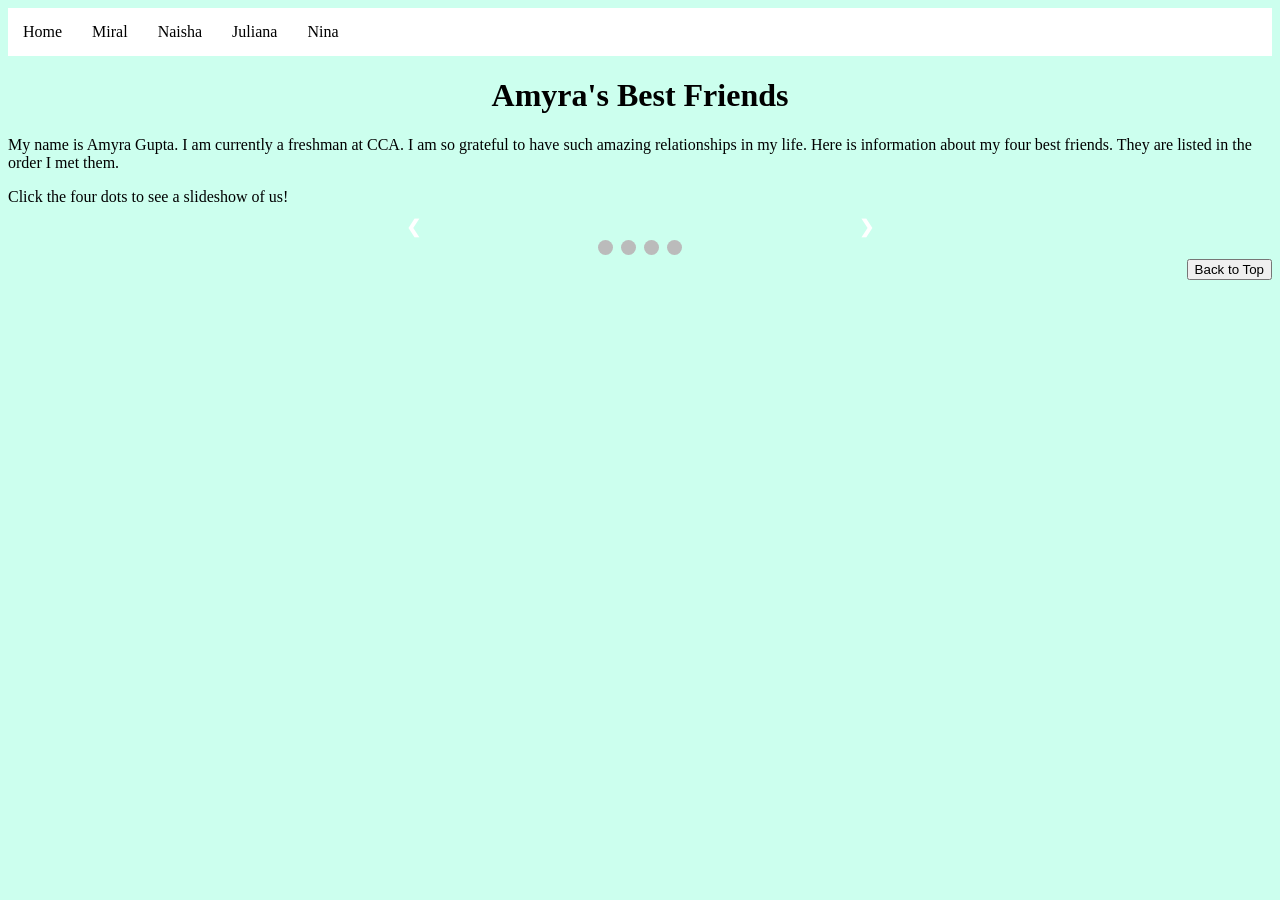
<file: index.html>
<!DOCTYPE html>
<html>
<head>
  <link rel="stylesheet" href="style.css">
  <script src = "interaction.js"></script>
  <title>Homepage</title>

  <style>

    body{
      background-color: hsl(160, 100%, 90%);
    }
  </style>
</head>

<body>
<nav class = "navbar">
  <ul>
    <li><a href="index.html">Home</a></li>
    <li><a href="miral.html">Miral</a></li>
    <li><a href="naisha.html">Naisha</a></li>
    <li><a href="juliana.html">Juliana</a></li>
    <li><a href="nina.html">Nina</a></li>

  </ul>
</nav>

<h1>Amyra's Best Friends</h1>
<p>My name is Amyra Gupta. I am currently a freshman at CCA. I am so grateful to have such amazing relationships in my life. Here is information about my four best friends. They are listed in the order I met them. </p>
<p>Click the four dots to see a slideshow of us!</p>

<!-- Slideshow container -->
<div class="slideshow-container">

  <!-- Full-width images with number and caption text -->
  <div class="mySlides fade">
    <div class="numbertext">1 / 4</div>
    <img src="image/miralfun.PNG" style="width:500px">
    <div class="text">Miral and I at Universal Studios in Florida</div>
  </div>

  <div class="mySlides fade">
    <div class="numbertext">2 / 4</div>
    <img src="image/naishafun.PNG" style="width:500px">
    <div class="text">Naisha and I in New York</div>
  </div>

  <div class="mySlides fade">
    <div class="numbertext">3 / 4</div>
    <img src="image/julianafun.PNG" style="width:500px">
    <div class="text">Juliana and I at the beach</div>
  </div>

<div class="mySlides fade">
    <div class="numbertext">4 / 4</div>
    <img src="image/ninafun.PNG" style="width:500px">
    <div class="text">Nina as Cindy Loo Who</div>
  </div>

  <!-- Next and previous buttons -->
  <a class="prev" onclick="plusSlides(-1)">&#10094;</a>
  <a class="next" onclick="plusSlides(1)">&#10095;</a>
</div>
<br>

<!-- The dots/circles -->
<div style="text-align:center">
  <span class="dot" onclick="currentSlide(1)"></span>
  <span class="dot" onclick="currentSlide(2)"></span>
  <span class="dot" onclick="currentSlide(3)"></span>
  <span class="dot" onclick="currentSlide(4)"></span>
</div>

<button style="float: right;" onclick="topFunction()" id="myBtn" title="Go to top">Back to Top</button>


</body>
</html>
</file>
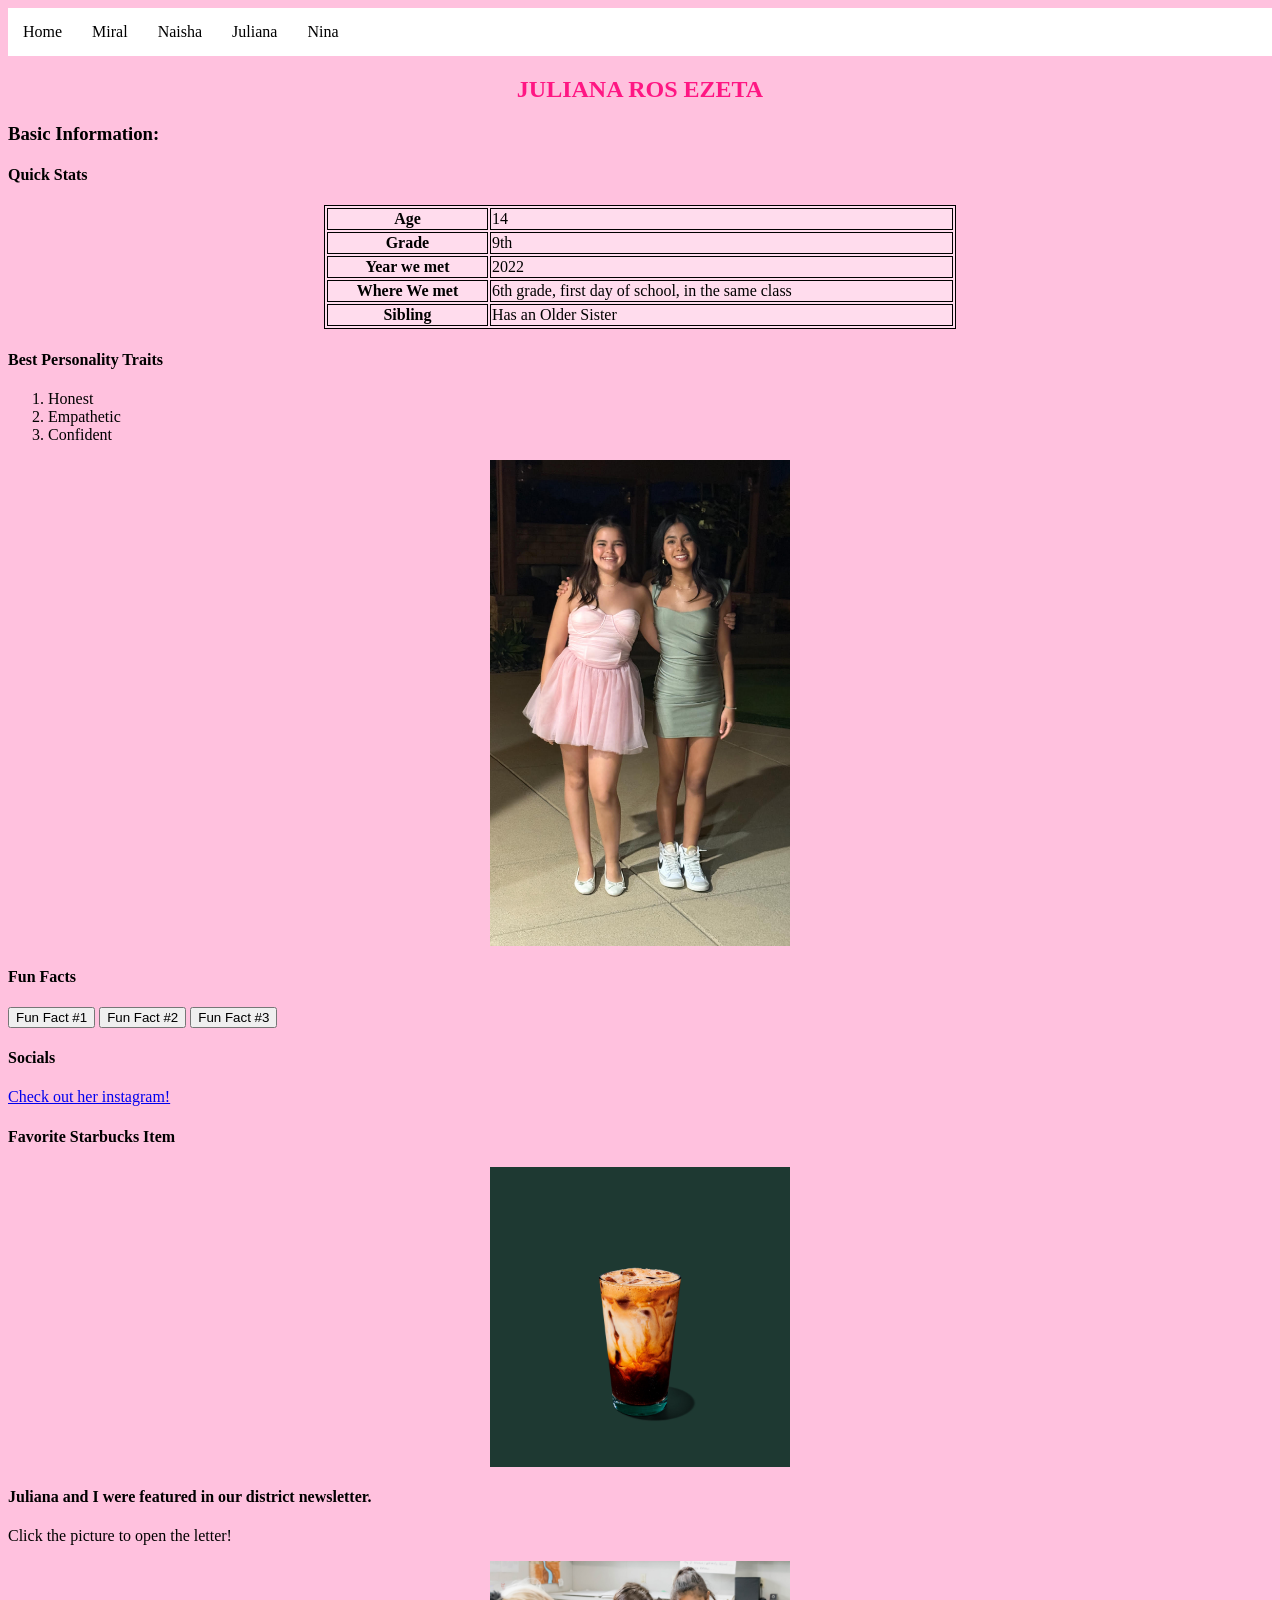
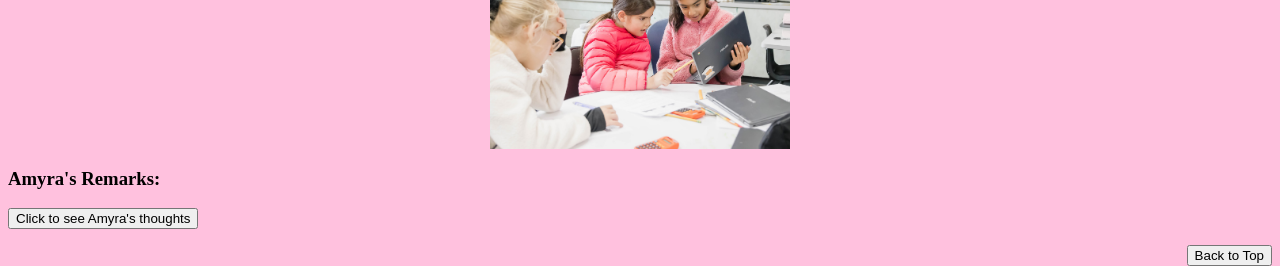
<file: juliana.html>
<!DOCTYPE html>
<html>
<body>


<head>

<style>
table, th, td {
  border: 1px solid black;
  background-color: #ffdced;

}
body{
      background-color: #ffc1de; 
    }
</style>

  <link rel="stylesheet" href="style.css">
  <script src = "interaction.js" defer></script>
  <title>Juliana Page</title>

</head>

<body>
<nav class = "navbar">
  <ul>
 <li><a href="index.html">Home</a></li>
    <li><a href="miral.html">Miral</a></li>
    <li><a href="naisha.html">Naisha</a></li>
    <li><a href="juliana.html">Juliana</a></li>
    <li><a href="nina.html">Nina</a></li>

  </ul>

<h2 style="color: #ff1683;">JULIANA ROS EZETA</h2>

</nav>



<h3>Basic Information:</h3>
<h4>Quick Stats</h4>

<table style="width:50%">
  <tr>
    <th>Age</th>
    <td>14</td> 
    
  </tr>
  <tr>
    <th>Grade</th>
    <td>9th</td>
    
  </tr>
  <tr>
    <th>Year we met</th>
    <td>2022</td>
   </tr>
  <tr>
    <th>Where We met</th>
    <td>6th grade, first day of school, in the same class</td>
  </tr>

  </tr>
  <tr>
    <th>Sibling</th>
    <td>Has an Older Sister</td>
  </tr>
</table>

<h4>Best Personality Traits</h4>

<ol>
  <li>Honest</li>
  <li>Empathetic</li>
  <li>Confident</li>
</ol> 

<img src="/image/juliana.jpg" alt="Picture of Juliana" style="width:300px;">

<h4>Fun Facts</h4>
<input type="button" onclick="alert('Juliana&rsquo;s favorite animal is a pig')"
value="Fun Fact #1">

<input type="button" onclick="alert('Juliana lives in my aunt&rsquo;s old house')"
value="Fun Fact #2">

<input type="button" onclick="alert('Juliana has a pet tortoise')"
value="Fun Fact #3">

<h4>Socials</h4>
<a href="https://www.instagram.com/juliana.ros.ezeta?igsh=NTc4MTIwNjQ2YQ==">Check out her instagram!</a>

<h4>Favorite Starbucks Item</h4>
<img src="/image/IcedBrownSugarOatmilkShakenEspresso.jpg" alt="Iced Brown Sugar Oatmilk Shaken Espresso" style="width:300px">

<h4>Juliana and I were featured in our district newsletter.</h4>
<p>Click the picture to open the letter!</p>
<a href="https://www.dmusd.org/documents/Our-District/Our-Superintendent/Superintendents-Messages/Newsletter-Spring-2023.pdf"><img src="image/newsletter.png" style="width:300px;"></a>

<h3>Amyra's Remarks:</h3>
<button type="amyrabutton" onclick="typeWriter()">Click to see Amyra's thoughts</button>
<p id="ducky"></p>

<button style="float: right;" onclick="topFunction()" id="myBtn" title="Go to top"> Back to Top</button>

</body>
</html>
</file>
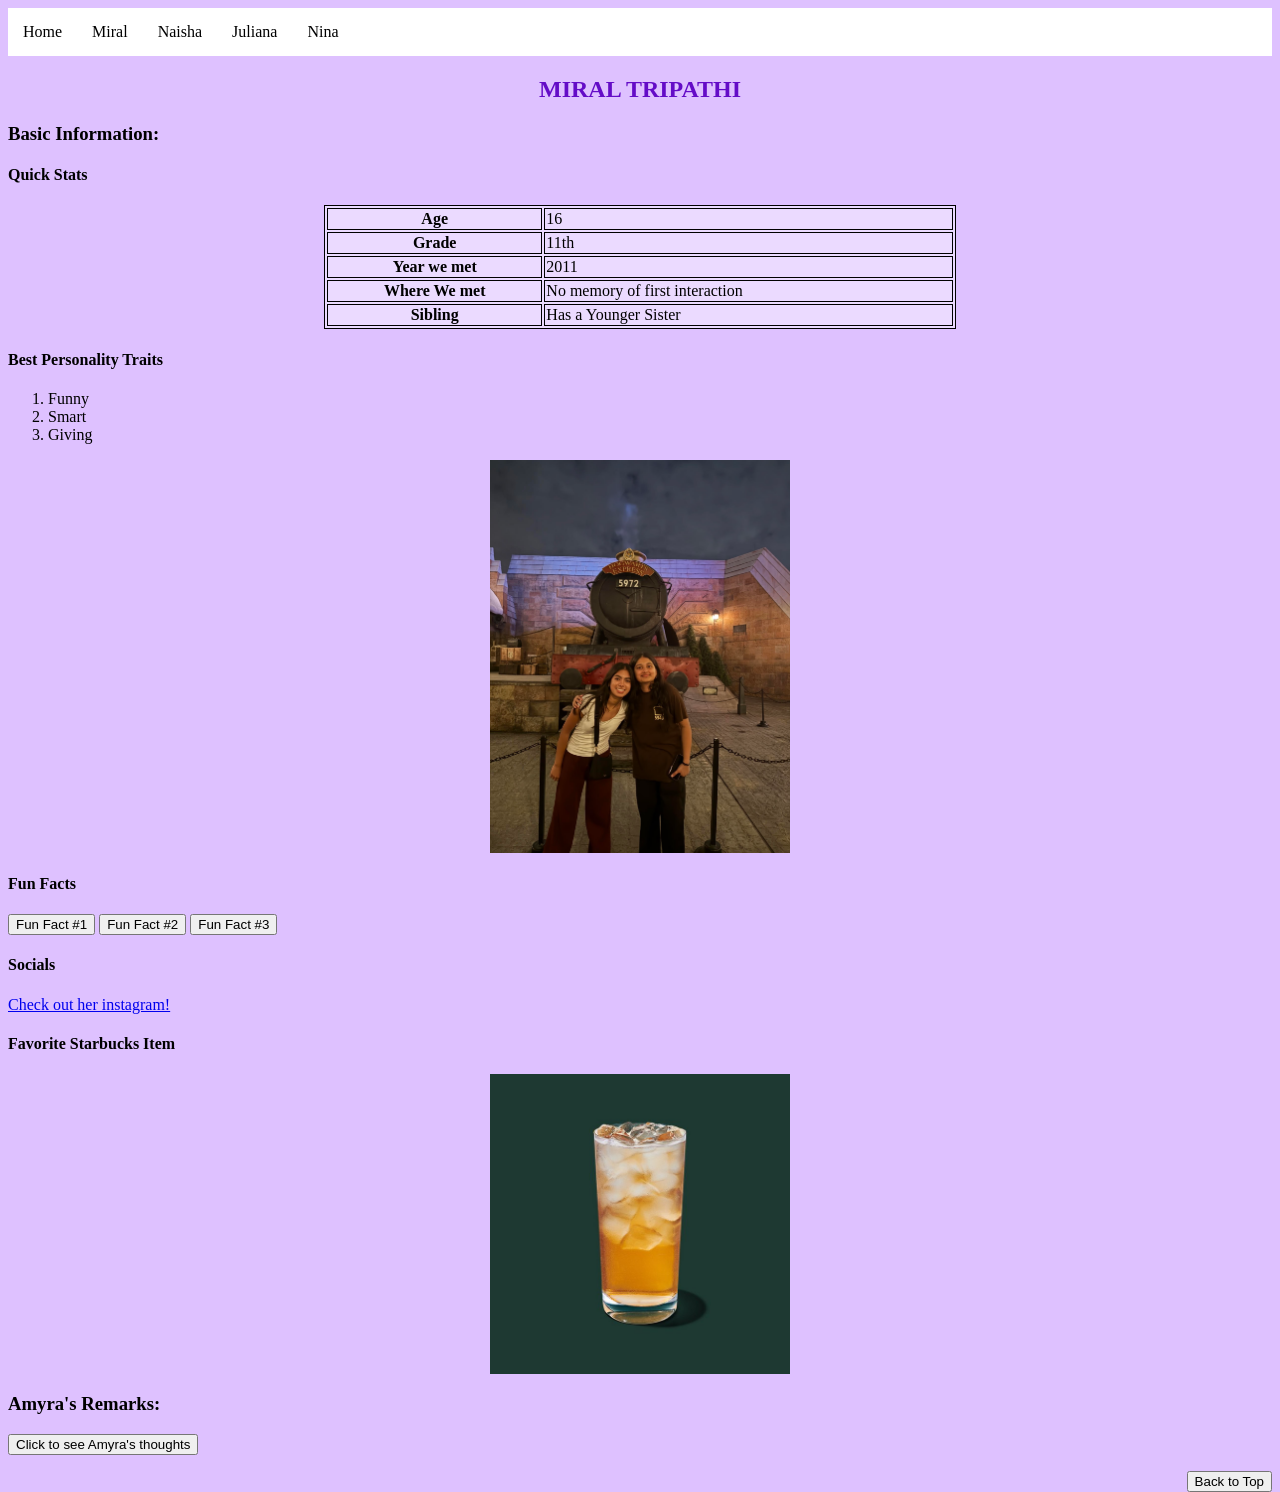
<file: miral.html>
<!DOCTYPE html>
<html>

<head>

<style>

table, th, td {
  border: 1px solid black;
  background-color: #ebdaff;
}

body{
      background-color: #dec1ff;; 
    }

</style>

<link rel="stylesheet" href="style.css">
<script src = "interaction.js"></script>
<title>Miral Page</title>  
  

</head>

<body>

<nav class = "navbar">
  <ul>
    <li><a href="index.html">Home</a></li>
    <li><a href="miral.html">Miral</a></li>
    <li><a href="naisha.html">Naisha</a></li>
    <li><a href="juliana.html">Juliana</a></li>
    <li><a href="nina.html">Nina</a></li>

  </ul>

<h2 style="color: #640cc7;">MIRAL TRIPATHI</h2>

</nav>


<h3>Basic Information:</h3>

<h4>Quick Stats</h4>

<table style="width:50%">
  <tr>
    <th>Age</th>
    <td>16</td> 
    
  </tr>
  <tr>
    <th>Grade</th>
    <td>11th</td>
    
  </tr>
  <tr>
    <th>Year we met</th>
    <td>2011</td>
   </tr>
  <tr>
    <th>Where We met</th>
    <td>No memory of first interaction</td>
  </tr>

  </tr>
  <tr>
    <th>Sibling</th>
    <td>Has a Younger Sister</td>
  </tr>
</table>

<h4>Best Personality Traits</h4>

<ol>
  <li>Funny</li>
  <li>Smart</li>
  <li>Giving</li>
</ol> 

<img src="/image/miral.jpg" alt="Picture of Miral" style="width:300px">

<h4>Fun Facts</h4>
<input type="button" onclick="alert('Miral and I have been on many family vacations together')"
value="Fun Fact #1">
<input type="button" onclick="alert('Miral&rsquo;s parents are my emergency contact')"
value="Fun Fact #2">
<input type="button" onclick="alert('Our younger sisters are best friends too')"
value="Fun Fact #3">

<h4>Socials</h4>
<a href="https://www.instagram.com/miral_tri?igsh=NTc4MTIwNjQ2YQ==">Check out her instagram!</a>

<h4>Favorite Starbucks Item</h4>
<img src="/image/IcedPeachGreenTea.jpg" alt="Iced Peach Green Tea" style="width:300px">



<h3>Amyra's Remarks:</h3>

<button type="amyrabutton" onclick="typeWriter()">Click to see Amyra's thoughts</button>
<p id="ducky"></p>


<button style="float: right;" onclick="topFunction()" id="myBtn" title="Go to top">Back to Top</button>

</body>
</html>
</file>
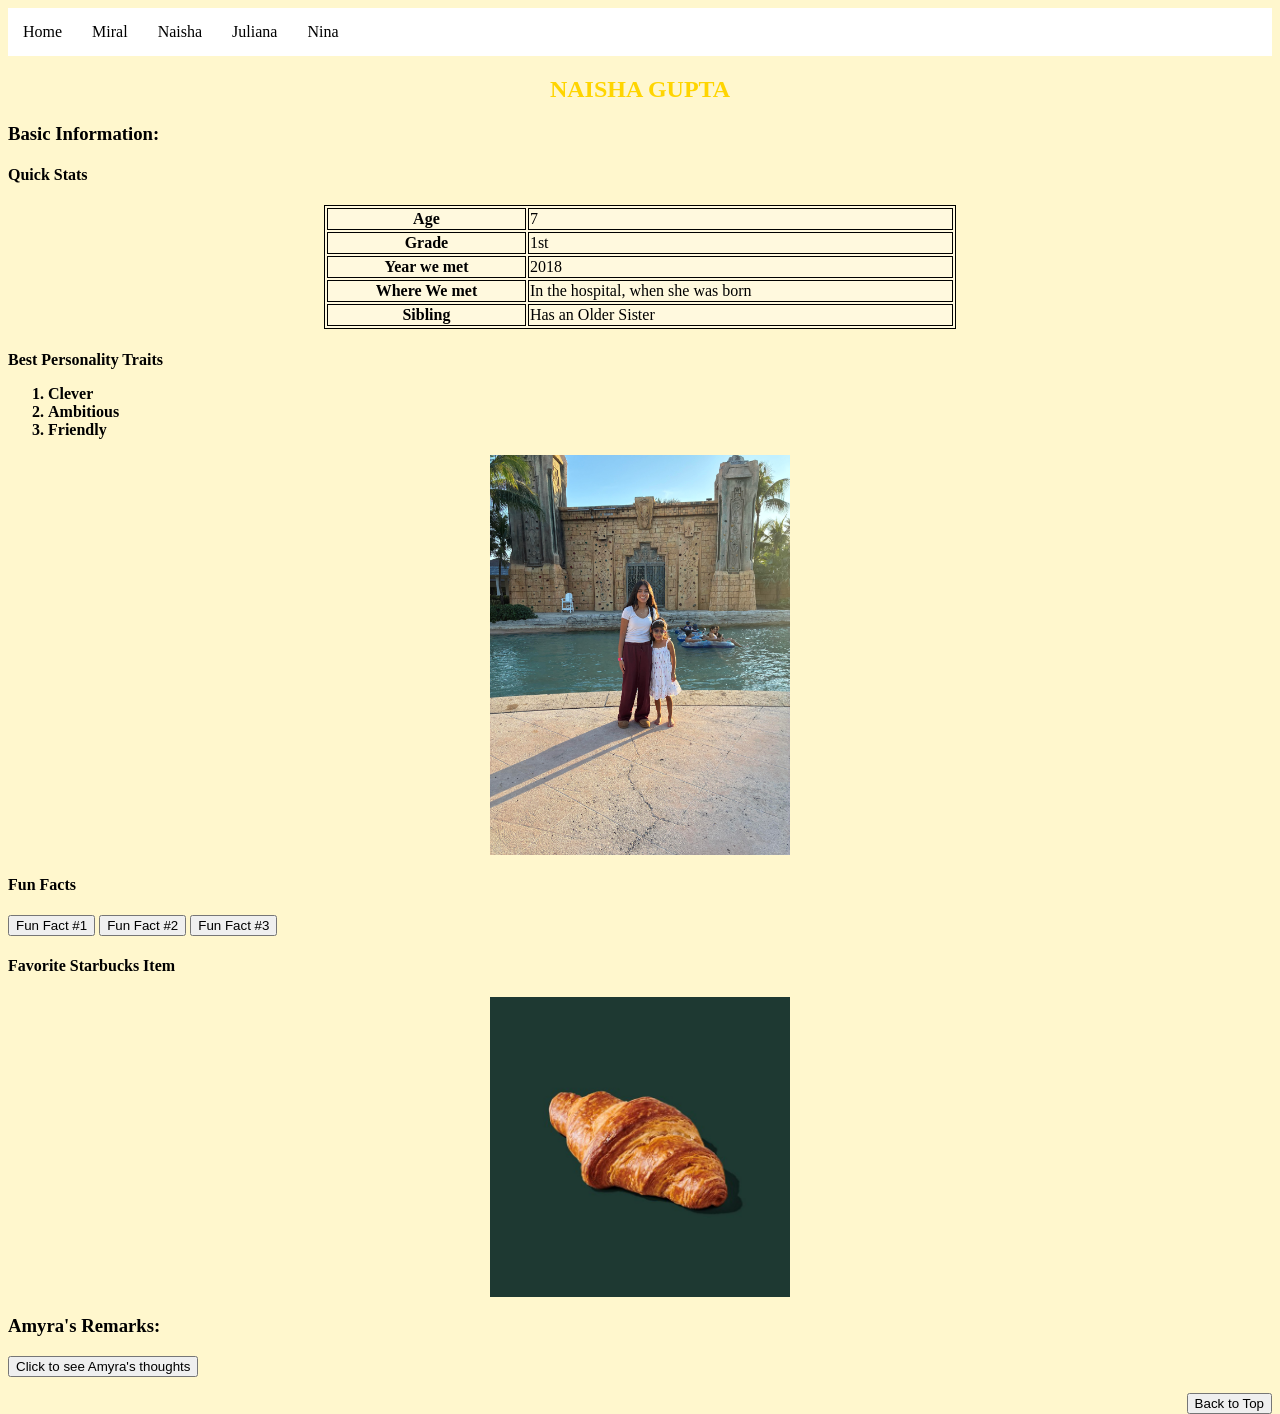
<file: naisha.html>
<!DOCTYPE html>
<html>
<body>


<head>
  <link rel="stylesheet" href="style.css">
  <script src = "interaction.js"></script>
  <title>Naisha Page</title>

</head>

<nav class = "navbar">
  <ul>
  <li><a href="index.html">Home</a></li>
    <li><a href="miral.html">Miral</a></li>
    <li><a href="naisha.html">Naisha</a></li>
    <li><a href="juliana.html">Juliana</a></li>
    <li><a href="nina.html">Nina</a></li>

  </ul>

<h2 style="color: #ffd500;">NAISHA GUPTA</h2>

</nav>
<style>
table, th, td {
  border: 1px solid black;
  background-color: #fff9de;

}

body{
      background-color: #fff7cd; 
    }

</style>
<body>

<h3>Basic Information:</h3>
<h4>Quick Stats</h4>


<table style="width:50%">
  
  <tr>
    <th>Age</th>
    <td>7</td> 
    
  </tr>
  <tr>
    <th>Grade</th>
    <td>1st</td>
    
  </tr>
  <tr>
    <th>Year we met</th>
    <td>2018</td>
   </tr>
  <tr>
    <th>Where We met</th>
    <td>In the hospital, when she was born</td>
  </tr>

  </tr>
  <tr>
    <th>Sibling</th>
    <td>Has an Older Sister</td>
  </tr>
</table>

<h4>Best Personality Traits</43>

<ol>
  <li>Clever</li>
  <li>Ambitious</li>
  <li>Friendly</li>
</ol> 

<img src="/image/naisha.jpg" alt="Picture of Naisha" style="width:300px;">

<h4>Fun Facts</h4>
<input type="button" onclick="alert('Naisha shares the same birthday as her best friend')"
value="Fun Fact #1">
<input type="button" onclick="alert('Even as a young child, Naisha enjoys scary things')"
value="Fun Fact #2">
<input type="button" onclick="alert('Naisha an I have an 8 year age gap')"
value="Fun Fact #3">

<h4>Favorite Starbucks Item</h4>
<img src="/image/Croissant.jpg" alt="Butter Croissant Image" style="width:300px">

<h3>Amyra's Remarks:</h3>
<button type="amyrabutton" onclick="typeWriter()">Click to see Amyra's thoughts</button>
<p id="ducky"></p>


<button style="float: right;" onclick="topFunction()" id="myBtn" title="Go to top"> Back to Top</button>


</body>
</html>
</file>
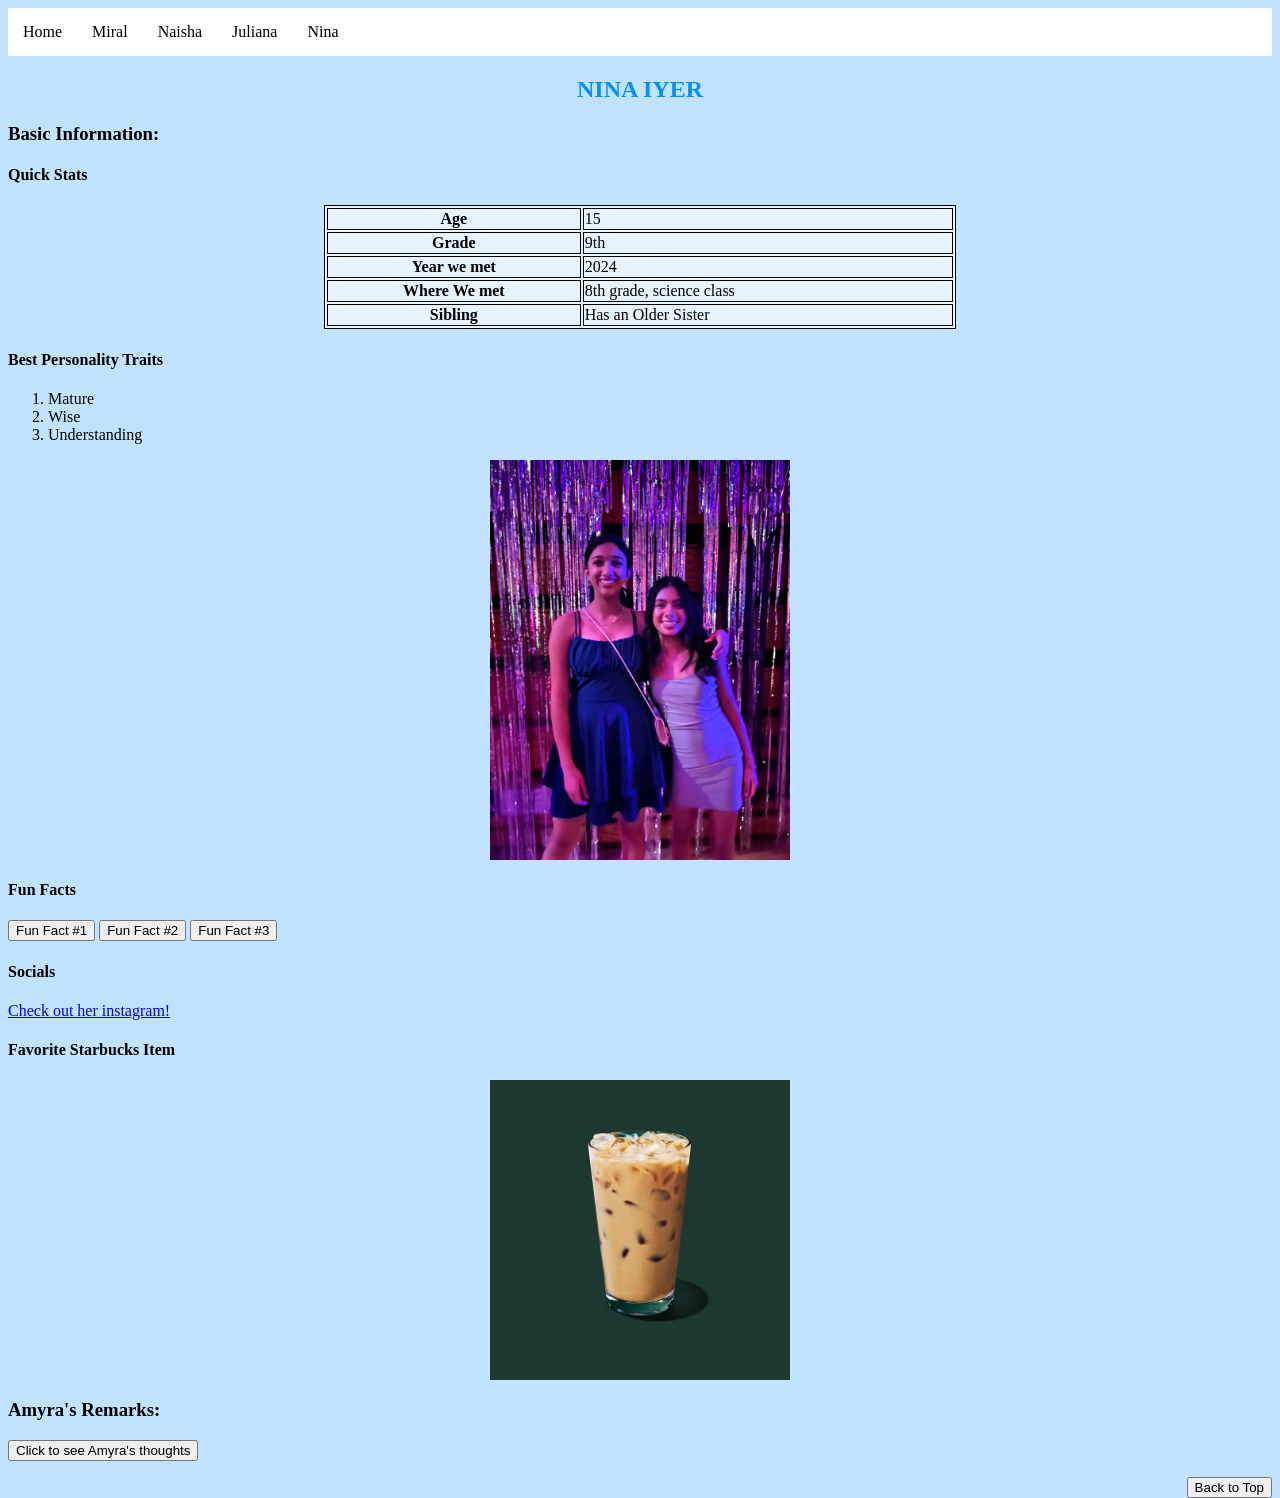
<file: nina.html>
<!DOCTYPE html>
<html>
<body>


<head>
  
  <link rel="stylesheet" href="style.css">
  <script src = "interaction.js"></script>
  <title>Nina Page</title>

  <style>

    body{
      background-color: #c1e3ff; 
    }
    table, th, td {
    border: 1px solid black;
    background-color: #e5f3ff;
    }
  </style>

</head>


<nav class = "navbar">
  <ul>
  <li><a href="index.html">Home</a></li>
    <li><a href="miral.html">Miral</a></li>
    <li><a href="naisha.html">Naisha</a></li>
    <li><a href="juliana.html">Juliana</a></li>
    <li><a href="nina.html">Nina</a></li>

  </ul>

<h2 style="color: #068fff;">NINA IYER</h2>

</nav>




<body>


<h3>Basic Information:</h3>
<h4>Quick Stats</h4>

<table style="width:50%">
  <tr>
    <th>Age</th>
    <td>15</td> 
    
  </tr>
  <tr>
    <th>Grade</th>
    <td>9th</td>
    
  </tr>
  <tr>
    <th>Year we met</th>
    <td>2024</td>
   </tr>
  <tr>
    <th>Where We met</th>
    <td>8th grade, science class</td>
  </tr>

  </tr>
  <tr>
    <th>Sibling</th>
    <td>Has an Older Sister</td>
  </tr>
</table>

<h4>Best Personality Traits</h4>

<ol>
  <li>Mature</li>
  <li>Wise</li>
  <li>Understanding</li>
</ol> 

<img src="/image/nina.jpg" alt="Picture of Nina" style="width:300px;">

<h4>Fun Facts</h4>
<input type="button" onclick="alert('Nina plays volleyball')"
value="Fun Fact #1">
<input type="button" onclick="alert('Nina does hip hop')"
value="Fun Fact #2">
<input type="button" onclick="alert('Nina is 5 ft 8 in')"
value="Fun Fact #3">

<h4>Socials</h4>
<a href="https://www.instagram.com/ninaiyer103?igsh=NTc4MTIwNjQ2YQ==">Check out her instagram!</a>

<h4>Favorite Starbucks Item</h4>
<img src="/image/IcedCaramelProteinLatte.jpg" alt="Iced Caramel Latte Image" style="width:300px">

<h3>Amyra's Remarks:</h3>
<button type="amyrabutton" onclick="typeWriter()">Click to see Amyra's thoughts</button>
<p id="ducky"></p>

<button style="float: right;" onclick="topFunction()" id="myBtn" title="Go to top"> Back to Top</button>

</body>
</html>
</file>
<file: style.css>
/* Add Global styles here */
h1{
    text-align: center;
}

h2{
    text-align: center;
    font-family: "Georgia";
}


table{
  margin-left: auto;
  margin-right: auto;
  /* Optional: table must not be width: 100% to see centering */
  width: 100%; 
}
.navbar ul{
    list-style-type: none;
    background-color:rgb(255, 255, 255);
    padding: 0px;
    margin: 0px;
    overflow: hidden;
}

.navbar a{
    display: block;
    text-decoration: none;
    padding: 15px;
    text-align: center;
    color:rgb(0, 0, 0)
}

.navbar a:hover{
    background-color: rgb(208, 208, 208);
}

.navbar li{
    float: left;
}

* {box-sizing:border-box}

/* Slideshow container */
.slideshow-container {
  max-width: 500px;
  position: relative;
  margin: auto;
}

/* Hide the images by default */
.mySlides {
  display: none;
}

/* Next & previous buttons */
.prev, .next {
  cursor: pointer;
  position: absolute;
  top: 50%;
  width: auto;
  margin-top: -22px;
  padding: 16px;
  color: white;
  font-weight: bold;
  font-size: 18px;
  transition: 0.6s ease;
  border-radius: 0 3px 3px 0;
  user-select: none;
}

/* Position the "next button" to the right */
.next {
  right: 0;
  border-radius: 3px 0 0 3px;
}

/* On hover, add a black background color with a little bit see-through */
.prev:hover, .next:hover {
  background-color: rgba(0,0,0,0.8);
}



/* Caption text */
.text {
  color: #f2f2f2;
  font-size: 20px;
  padding: 8px 12px;
  position: absolute;
  bottom: 8px;
  width: 100%;
  text-align: center;
}

/* Number text (1/3 etc) */
.numbertext {
  color: #f2f2f2;
  font-size: 12 px;
  padding: 8px 12px;
  position: absolute;
  top: 0;
}

/* The dots/bullets/indicators */
.dot {
  cursor: pointer;
  height: 15px;
  width: 15px;
  margin: 0 2px;
  background-color: #bbb;
  border-radius: 50%;
  display: inline-block;
  transition: background-color 0.6s ease;
}

.active, .dot:hover {
  background-color: #717171;
}

/* Fading animation */
.fade {
  animation-name: fade;
  animation-duration: 1.5s;
}

@keyframes fade {
  from {opacity: .4}
  to {opacity: 1}
}


img {
  display: block;
  margin-left: auto;
  margin-right: auto;
}
</file>
